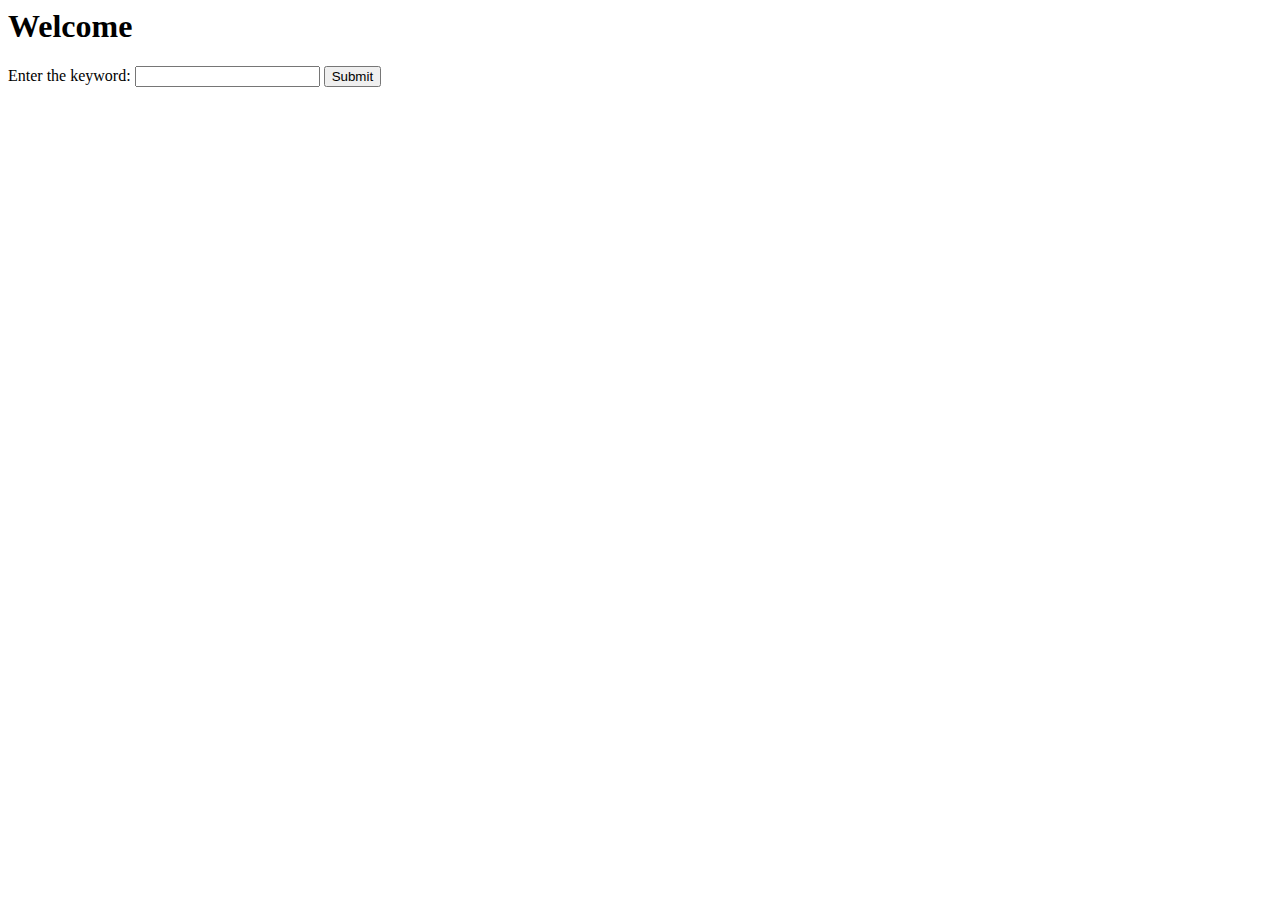
<file: index1.html>
<html>
<head>
<title>Welcome to twitter stream!</title>
</head>
<body>
<h1>Welcome</h1>
<form method="post" action="/">
Enter the keyword: <input type="text" name="keyword"/>
<input type="submit">
</form>
</body>
</html>
</file>
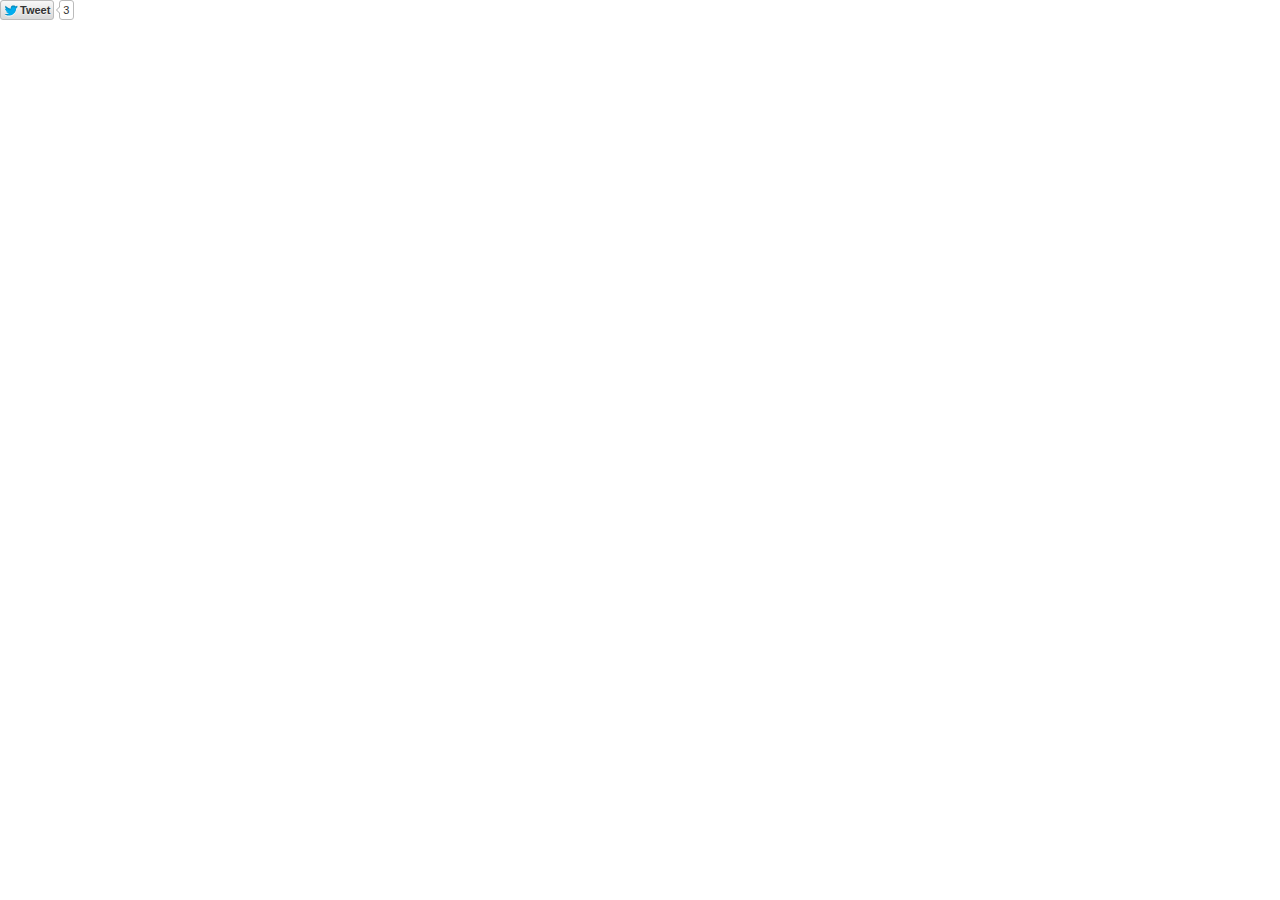
<file: Nightingale - Play your Twitter Music_files/tweet_button.1410989646.htm>
<!DOCTYPE html>
<!-- saved from url=(0325)http://platform.twitter.com/widgets/tweet_button.1410989646.html#_=1411249613123&count=horizontal&id=twitter-widget-0&lang=en&original_referer=http%3A%2F%2Fwww.hinightingale.me%2F&size=m&text=Nightingale%20generates%20music%20playlists%20from%20your%20Twitter%20friends.&url=http%3A%2F%2Fwww.hinightingale.me%2F&via=karangoel -->
<html data-scribe="page:button" lang="en" class=" regular"><head><meta http-equiv="Content-Type" content="text/html; charset=UTF-8"><meta charset="utf-8"><link rel="dns-prefetch" href="http://twitter.com/"><title>Tweet Button</title><!--<base target="_blank">--><base href="." target="_blank"><style type="text/css">html{margin:0;padding:0;font:normal normal normal 11px/18px 'Helvetica Neue',Arial,sans-serif;color:#333;-webkit-user-select:none;-ms-user-select:none;-moz-user-select:none;user-select:none;}body{margin:0;padding:0;background:transparent;visibility:hidden;}a{outline:none;text-decoration:none;}body.ready{visibility:visible;}body.rtl{direction:rtl;}#widget{white-space:nowrap;overflow:hidden;text-align:left;}.rtl #widget{text-align:right;}.btn-o,.count-o,.btn,.btn .label,#count{display:inline-block;vertical-align:top;zoom:1;*display:inline;}.right #widget{text-align:right;}.left #widget{text-align:left;}.btn-o{max-width:100%;}.btn{position:relative;background-color:#eee;background-image:-webkit-linear-gradient(#fff,#dedede);background-image:linear-gradient(#fff,#dedede);border:#ccc solid 1px;border-radius:3px;color:#333;font-weight:bold;text-shadow:0 1px 0 rgba(255,255,255,.5);cursor:pointer;height:18px;max-width:98%;overflow:hidden;}.btn:focus,.btn:hover,.btn:active{border-color:#bbb;background-color:#d9d9d9;background-image:-webkit-linear-gradient(#f8f8f8,#d9d9d9);background-image:linear-gradient(#f8f8f8,#d9d9d9);box-shadow:none;}.btn:active{background-color:#efefef;box-shadow:inset 0 3px 5px rgba(0,0,0,0.1);}.xl .btn:active{box-shadow:inset 0 3px 7px rgba(0,0,0,0.1);}.btn i{position:absolute;top:50%;left:2px;margin-top:-5px;width:16px;height:13px;background:transparent url(/widgets/images/btn.27237bab4db188ca749164efd38861b0.png) 0 0 no-repeat;background-image:url([data-uri]);*background-image:url(/widgets/images/btn.27237bab4db188ca749164efd38861b0.png);}.btn .label{padding:0 3px 0 19px;white-space:nowrap;}.btn .label b{font-weight:bold;white-space:nowrap;}.rtl .btn .label{padding:0 19px 0 3px;}.rtl .btn i{left:auto;right:2px;}.rtl .btn .label b{display:inline-block;direction:ltr;}.xl{font-size:13px;line-height:26px;}.xl .btn{border-radius:4px;height:26px;}.xl .btn i{background-position:-24px 0;width:21px;height:16px;left:4px;margin-top:-6px;}.xl .btn .label{padding:0 7px 0 29px;}.xl .rtl .btn .label{padding:0 29px 0 7px;}.xl .rtl .btn i{left:auto;right:6px;}@media(-webkit-min-device-pixel-ratio:1.5),(min-resolution:144dpi){.btn i{background-image:url([data-uri]);background-size:45px 40px;margin-top:-6px;}.xl .btn i{margin-top:-7px;left:4px;}.xl .rtl .btn i{left:auto;right:3px;}.xl .btn .label{top:-1.5px;}}.aria{position:absolute;left:-999em;}.rtl .aria{left:auto;right:-999em;}.following .btn{color:#888;background:#eee;border:#ccc solid 1px;}.following .btn:active,.following .btn:hover{border:#bbb solid 1px;}.following .btn i{background-position:0 -20px;}.xl .following .btn i{background-position:-25px -25px;}.btn:focus,.following .btn:focus{border-color:#0089CB;}.count-o{position:relative;background:#fff;border:#bbb solid 1px;border-radius:3px;visibility:hidden;min-height:18px;min-width:15px;}#count{white-space:nowrap;text-align:center;color:#333;}#count:hover,#count:focus{color:#333;text-decoration:underline;}.ncount .count-o{display:none;}.count-ready .count-o{visibility:visible;}.count-o i,.count-o u{position:absolute;zoom:1;line-height:0;width:0;height:0;left:0;top:50%;margin:-4px 0 0 -4px;border:4px transparent solid;border-right-color:#aaa;border-left:0;}.count-o u{margin-left:-3px;border-right-color:#fff;}.rtl .count-o i,.rtl .count-o u{left:auto;right:0;margin:-4px -4px 0 0;border:4px transparent solid;border-left-color:#aaa;border-right:0;}.rtl .count-o u{margin-right:-3px;border-left-color:#fff;}.following .count-o i{border-right-color:#bbb;}.following.rtl .count-o i{border-left-color:#bbb;}.following .count-o{background:#f9f9f9;border-color:#ccc;}.following #count{color:#666;}.hcount .count-o{margin:0 0 0 5px;}.hcount.rtl .count-o{margin:0 5px 0 0;}.hcount #count{padding:0 3px;}.xl .count-o{border-radius:4px;margin:0 0 0 6px;}.xl .rtl .count-o{margin:0 6px 0 0;}.xl .count-o i,.xl .count-o u{margin:-5px 0 0 -5px;border-width:5px 5px 5px 0;}.xl .count-o u{margin-left:-4px;}.xl .rtl .count-o i,.xl .rtl .count-o u{margin:-5px -5px 0 0;border-width:5px 0 5px 5px;}.xl .rtl .count-o u{margin-right:-4px;}.xl #count{padding:0 5px;*line-height:26px;}.vcount #widget{width:100%;padding-bottom:5px;}.vcount .btn-o{position:absolute;margin-top:42px;left:0;right:0;width:100%;}.vcount .btn{display:block;margin:0 auto;}.vcount .count-o{display:block;padding:0 5px;}.vcount .count-o i,.rtl.vcount .count-o i,.vcount .count-o u,.rtl.vcount .count-o u{line-height:0;top:auto;left:50%;bottom:0;right:auto;margin:0 0 -4px -4px;border:4px transparent solid;_border-color:pink;border-top-color:#aaa;border-bottom:0;}.rtl.vcount .count-o u,.vcount .count-o u{margin-bottom:-3px;border-top-color:#fff;}.vcount #count{font-size:16px;width:100%;height:34px;line-height:34px;}@media(min-width:0){.btn,.hcount .count-o{-moz-box-sizing:border-box;-webkit-box-sizing:border-box;box-sizing:border-box;height:20px;max-width:100%;}.xl .btn,.xl .hcount .count-o{height:28px;}}</style><!--[if IE 9]><style type="text/css">.btn{-ms-filter:"progid:DXImageTransform.Microsoft.gradient(startColorstr='#ffffff',endColorstr='#dedede')";}.btn:hover,.btn:focus,.btn:active{-ms-filter:"progid:DXImageTransform.Microsoft.gradient(startColorstr='#f8f8f8',endColorstr='#d9d9d9')";}.btn,.xl .btn{border-radius:0;}</style><![endif]--><style type="text/css"></style></head><body data-scribe="section:share" class=" hcount ltr ready count-ready"><div id="widget"><div class="btn-o" data-scribe="component:button"><a href="https://twitter.com/intent/tweet?original_referer=http%3A%2F%2Fwww.hinightingale.me%2F&text=Nightingale%20generates%20music%20playlists%20from%20your%20Twitter%20friends.&tw_p=tweetbutton&url=http%3A%2F%2Fwww.hinightingale.me%2F&via=karangoel" class="btn" id="b"><i></i><span class="label" id="l">Tweet</span></a></div><div class="count-o enabled" id="c" data-scribe="component:count"><i></i><u></u><a href="http://twitter.com/search?q=http%3A%2F%2Fwww.hinightingale.me%2F" id="count" title="This page has been shared 3 times. View these Tweets." aria-describedby="count-desc">3</a></div></div><script type="text/javascript" charset="utf-8">document.domain = 'twitter.com';</script><script type="text/javascript">window.twttr=window.twttr||{};var i18n={ar:{"%{followers_count} followers":"عدد المتابعين %{followers_count}","%{name} on Twitter":"%{name} في تويتر",",":"،","100K+":"+100 ألف","10M+":"+10 مليون","10k unit":"10 آلاف وحدة",Follow:"تابِع","Follow %{name} on Twitter":"تابِع %{name} على تويتر","Follow %{screen_name}":"تابِع %{screen_name}",K:"ألف",M:"م","This page has been shared %{tweets} times. View these Tweets.":"تمت مشاركة هذه الصفحة %{tweets} مرة. شاهد هذه التغريدات.",Tweet:"غرِّد","Tweet %{hashtag}":"غرِّد %{hashtag}","Tweet to %{name}":"غرِّد لـ %{name}","You are following %{name} on Twitter":"أنت تتابِع %{name} في تويتر",ltr:"rtl"},bn:{"Follow %{screen_name}":"%{screen_name}-কে অনুসরণ করুন"},cs:{"Follow %{screen_name}":"Sledovat uživatele %{screen_name}"},da:{"%{followers_count} followers":"%{followers_count} følgere","%{name} on Twitter":"%{name} på Twitter",",":".",".":",","10k unit":"10k enhed",Follow:"Følg","Follow %{name} on Twitter":"Følg %{name} på Twitter","Follow %{screen_name}":"Følg %{screen_name}","This page has been shared %{tweets} times. View these Tweets.":"Denne side er blevet delt %{tweets} gange. Vis disse tweets.","Tweet to %{name}":"Tweet til %{name}","You are following %{name} on Twitter":"Du følger %{name} på Twitter"},de:{"%{followers_count} followers":"%{followers_count} Follower","%{name} on Twitter":"%{name} auf Twitter","100K+":"100Tsd+","10k unit":"10tsd-Einheit",Follow:"Folgen","Follow %{name} on Twitter":"Folge %{name} auf Twitter.","Follow %{screen_name}":"%{screen_name} folgen",K:"Tsd","This page has been shared %{tweets} times. View these Tweets.":"Diese Seite wurde bisher %{tweets} mal geteilt. Diese Tweets anzeigen.",Tweet:"Twittern","Tweet to %{name}":"Tweet an %{name}","You are following %{name} on Twitter":"Du folgst %{name} auf Twitter."},es:{"%{followers_count} followers":"%{followers_count} seguidores","%{name} on Twitter":"%{name} en Twitter","10k unit":"unidad de 10 mil",Follow:"Seguir","Follow %{name} on Twitter":"Sigue a %{name} en Twitter","Follow %{screen_name}":"Seguir a %{screen_name}","This page has been shared %{tweets} times. View these Tweets.":"Esta página ha sido compartida %{tweets} veces. Ver estos Tweets.",Tweet:"Twittear","Tweet %{hashtag}":"Twittear %{hashtag}","Tweet to %{name}":"Twittear a %{name}","You are following %{name} on Twitter":"Estás siguiendo a %{name} en Twitter"},fa:{"%{followers_count} followers":"%{followers_count} دنبال‌کننده","%{name} on Twitter":"%{name} در توییتر",",":"،","100K+":">۱۰۰هزار","10M+":"۱۰میلیون+","10k unit":"۱۰هزار واحد",Follow:"دنبال کردن","Follow %{name} on Twitter":"%{name} را در توییتر دنبال کنید","Follow %{screen_name}":"دنبال کردن %{screen_name}",K:"هزار",M:"میلیون","This page has been shared %{tweets} times. View these Tweets.":"این صفحه %{tweets} بار به اشتراک گذاشته شده‌است. این توییت‌ها را ببینید.",Tweet:"توییت","Tweet %{hashtag}":"توییت کردن %{hashtag}","Tweet to %{name}":"به %{name} توییت کنید","You are following %{name} on Twitter":"شما %{name} را در توییتر دنبال می‌کنید",ltr:"rtl"},fi:{"%{followers_count} followers":"%{followers_count} seuraajaa","%{name} on Twitter":"%{name} Twitterissä","100K+":"100 000+","10M+":"10+ milj.","10k unit":"10 000 yksikköä",Follow:"Seuraa","Follow %{name} on Twitter":"Seuraa käyttäjää %{name} Twitterissä","Follow %{screen_name}":"Seuraa käyttäjää %{screen_name}",K:"tuhatta",M:"milj.","This page has been shared %{tweets} times. View these Tweets.":"Tämä sivu on jaettu %{tweets} kertaa. Näytä nämä twiitit.",Tweet:"Twiittaa","Tweet %{hashtag}":"Twiittaa %{hashtag}","Tweet to %{name}":"Twiittaa käyttäjälle %{name}","You are following %{name} on Twitter":"Seuraat käyttäjää %{name} Twitterissä"},fil:{"%{followers_count} followers":"%{followers_count} mga tagasunod","%{name} on Twitter":"%{name} sa Twitter","10k unit":"10k yunit",Follow:"Sundan","Follow %{name} on Twitter":"Sundan si %{name} sa Twitter","Follow %{screen_name}":"Sundan si %{screen_name}","This page has been shared %{tweets} times. View these Tweets.":"Ang pahinang ito ay ibinahagi nang %{tweets} beses. Tingnan ang mga Tweet na ito.",Tweet:"I-tweet","Tweet %{hashtag}":"I-tweet ang %{hashtag}","Tweet to %{name}":"Mag-Tweet kay %{name}","You are following %{name} on Twitter":"Sinusundan mo si %{name} sa Twitter"},fr:{"%{followers_count} followers":"%{followers_count} abonnés","%{name} on Twitter":"%{name} sur Twitter",",":" ",".":",","10k unit":"unité de 10k",Follow:"Suivre","Follow %{name} on Twitter":"Suivre %{name} sur Twitter","Follow %{screen_name}":"Suivre %{screen_name}","This page has been shared %{tweets} times. View these Tweets.":"Cette page a été partagée %{tweets} fois. Voir ces Tweets.",Tweet:"Tweeter","Tweet %{hashtag}":"Tweeter %{hashtag}","Tweet to %{name}":"Tweeter à %{name}","You are following %{name} on Twitter":"Vous suivez %{name} sur Twitter"},he:{"%{followers_count} followers":"%{followers_count} עוקבים","%{name} on Twitter":"%{name} בטוויטר","100K+":"מאות אלפים","10M+":"עשרות מיליונים","10k unit":"עשרות אלפים",Follow:"מעקב","Follow %{name} on Twitter":"עקבו אחרי %{name} בטוויטר","Follow %{screen_name}":"לעקוב אחר %{screen_name}",K:"אלף",M:"מיליון","This page has been shared %{tweets} times. View these Tweets.":"העמוד הזה שותף %{tweets} פעמים. צפייה בציוצים האלה.",Tweet:"ציוץ","Tweet %{hashtag}":"צייצו %{hashtag}","Tweet to %{name}":"ציוץ אל %{name}","You are following %{name} on Twitter":"%{name} ברשימת המעקב שלך בטוויטר",ltr:"rtl"},hi:{"%{followers_count} followers":"%{followers_count} फ़ॉलोअर्स","%{name} on Twitter":"ट्विटर पर %{name} ","100K+":"1 लाख से अधिक","10M+":"1 करोड़ से अधिक","10k unit":"10 हजार इकाईयां",Follow:"फ़ॉलो","Follow %{name} on Twitter":"%{name} को ट्विटर पर फ़ॉलो करें","Follow %{screen_name}":"%{screen_name} को फ़ॉलो करें",K:"हजार",M:"मिलियन","This page has been shared %{tweets} times. View these Tweets.":"यह पेज %{tweets} बार साझा किया गया है. यह ट्वीट देखें.",Tweet:"ट्वीट","Tweet %{hashtag}":"ट्वीट %{hashtag}","Tweet to %{name}":"%{name} के प्रति ट्वीट करें","You are following %{name} on Twitter":"आप ट्विटर पर %{name} को फ़ॉलो कर रहे हैं",ltr:"Itr"},hu:{"%{followers_count} followers":"%{followers_count} követő","%{name} on Twitter":"%{name} a Twitteren","100K+":"100E+","10k unit":"10E+",Follow:"Követés","Follow %{name} on Twitter":"Kövesd őt a Twitteren: %{name}!","Follow %{screen_name}":"%{screen_name} követése",K:"E","This page has been shared %{tweets} times. View these Tweets.":"Ezt az oldalt %{tweets} alkalommal osztották meg. Nézd meg ezeket a tweeteket! ","Tweet %{hashtag}":"%{hashtag} tweetelése","Tweet to %{name}":"Tweet küldése neki: %{name}","You are following %{name} on Twitter":"Követed őt a Twitteren: %{name}"},id:{"%{followers_count} followers":"%{followers_count} pengikut","%{name} on Twitter":"%{name} di Twitter",",":".",".":",","100K+":"100 ribu+","10M+":"10 juta+","10k unit":"10 ribu unit",Follow:"Ikuti","Follow %{name} on Twitter":"Ikuti %{name} di Twitter","Follow %{screen_name}":"Ikuti %{screen_name}",K:"&nbsp;ribu",M:"&nbsp;juta","This page has been shared %{tweets} times. View these Tweets.":"Halaman ini telah disebarkan %{tweets} kali. Lihat Tweet ini.","Tweet to %{name}":"Tweet ke %{name}","You are following %{name} on Twitter":"Anda mengikuti %{name} di Twitter"},it:{"%{followers_count} followers":"%{followers_count} follower","%{name} on Twitter":"%{name} su Twitter",",":".",".":",","10k unit":"10k unità",Follow:"Segui","Follow %{name} on Twitter":"Segui %{name} su Twitter","Follow %{screen_name}":"Segui %{screen_name}","This page has been shared %{tweets} times. View these Tweets.":"Questa pagina è stata condivisa %{tweets} volte. Visualizza questi Tweet.","Tweet %{hashtag}":"Twitta %{hashtag}","Tweet to %{name}":"Twitta a %{name}","You are following %{name} on Twitter":"Stai seguendo %{name} su Twitter"},ja:{"%{followers_count} followers":"%{followers_count}人のフォロワー","%{name} on Twitter":"%{name}さんはTwitterを使っています","100K+":"100K以上","10M+":"1000万以上","10k unit":"万",Follow:"フォローする","Follow %{name} on Twitter":"Twitterで%{name}さんをフォローしましょう","Follow %{screen_name}":"%{screen_name}さんをフォロー","This page has been shared %{tweets} times. View these Tweets.":"このページは%{tweets}回共有されました。これらのツイートを見る。 ",Tweet:"ツイート","Tweet %{hashtag}":"%{hashtag} をツイートする","Tweet to %{name}":"%{name}さんへツイートする","You are following %{name} on Twitter":"Twitterで%{name}さんをフォローしています",ltr:"左横書き"},ko:{"%{followers_count} followers":"%{followers_count}명의 팔로워","%{name} on Twitter":"트위터에서 %{name} 님","100K+":"100만 이상","10M+":"1000만 이상","10k unit":"만 단위",Follow:"팔로우","Follow %{name} on Twitter":"트위터에서 %{name} 님 팔로우하기","Follow %{screen_name}":"%{screen_name} 님 팔로우하기",K:"천",M:"백만","This page has been shared %{tweets} times. View these Tweets.":"이 페이지는 %{tweets}번 공유되었습니다. 해당 트윗들 보기.",Tweet:"트윗","Tweet %{hashtag}":"%{hashtag} 관련 트윗하기","Tweet to %{name}":"%{name} 님에게 트윗하기","You are following %{name} on Twitter":"트위터에서 %{name}님을 팔로우 중입니다.",ltr:"Itr"},msa:{"%{followers_count} followers":"%{followers_count} pengikut","%{name} on Twitter":"%{name} di Twitter","100K+":"100 ribu+","10M+":"10 juta+","10k unit":"10 ribu unit",Follow:"Ikut","Follow %{name} on Twitter":"Ikuti %{name} di Twitter","Follow %{screen_name}":"Ikut %{screen_name}",K:"ribu",M:"juta","This page has been shared %{tweets} times. View these Tweets.":"Halaman ini telah dikongsi sebanyak %{tweets} kali. Lihat Tweet-tweet ini.","Tweet to %{name}":"Tweet kepada %{name}","You are following %{name} on Twitter":"Anda mengikuti %{name} di Twitter"},nl:{"%{followers_count} followers":"%{followers_count} volgers","%{name} on Twitter":"%{name} op Twitter",",":".",".":",","100K+":"100k+","10M+":"10 mln.+","10k unit":"10k-eenheid",Follow:"Volgen","Follow %{name} on Twitter":"%{name} volgen op Twitter","Follow %{screen_name}":"%{screen_name} volgen",K:"k",M:" mln.","This page has been shared %{tweets} times. View these Tweets.":"Deze pagina is %{tweets} keer gedeeld. Deze tweets weergeven.",Tweet:"Tweeten","Tweet %{hashtag}":"%{hashtag} tweeten","Tweet to %{name}":"Tweeten naar %{name}","You are following %{name} on Twitter":"Je volgt %{name} op Twitter",ltr:"Itr"},no:{"%{followers_count} followers":"%{followers_count} følgere","%{name} on Twitter":"%{name} på Twitter","100K+":"100 K+","10M+":"10 M+","10k unit":"10-K-enhet",Follow:"Følg","Follow %{name} on Twitter":"Følg %{name} på Twitter","Follow %{screen_name}":"Følg %{screen_name}","This page has been shared %{tweets} times. View these Tweets.":"Denne siden er delt %{tweets} ganger. Vis tweetene.","Tweet to %{name}":"Send en tweet til %{name}","You are following %{name} on Twitter":"Du følger %{name} på Twitter"},pl:{"%{followers_count} followers":"%{followers_count} obserwujących","%{name} on Twitter":"%{name} na Twitterze","100K+":"100 tys.+","10M+":"10 mln+","10k unit":"10 tys.",Follow:"Obserwuj","Follow %{name} on Twitter":"Obserwuj %{name} na Twitterze","Follow %{screen_name}":"Obserwuj %{screen_name}",K:"tys.",M:"mln","This page has been shared %{tweets} times. View these Tweets.":"Ta strona została udostępniona %{tweets} razy. Zobacz te tweety.",Tweet:"Tweetnij","Tweet %{hashtag}":"Tweetnij %{hashtag}","Tweet to %{name}":"Tweetnij do %{name}","You are following %{name} on Twitter":"Obserwujesz %{name} na Twitterze"},pt:{"%{followers_count} followers":"%{followers_count} seguidores","%{name} on Twitter":"%{name} no Twitter",",":".","100K+":"+100 mil","10M+":"+10 milhões","10k unit":"10 mil unidades",Follow:"Seguir","Follow %{name} on Twitter":"Siga %{name} no Twitter","Follow %{screen_name}":"Seguir %{screen_name}",K:"Mil","This page has been shared %{tweets} times. View these Tweets.":"Esta página foi compartilhada %{tweets} vezes. Veja todos os Tweets.",Tweet:"Tweetar","Tweet %{hashtag}":"Tweetar %{hashtag}","Tweet to %{name}":"Tweetar para %{name}","You are following %{name} on Twitter":"Você está seguindo %{name} no Twitter"},ro:{"Follow %{screen_name}":"Urmăreşte pe %{screen_name}"},ru:{"%{followers_count} followers":"Читатели: %{followers_count} ","%{name} on Twitter":"%{name} в Твиттере",",":" ",".":",","100K+":"100 тыс.+","10M+":"10 млн.+","10k unit":"блок 10k",Follow:"Читать","Follow %{name} on Twitter":"Читать %{name} в Твиттере ","Follow %{screen_name}":"Читать %{screen_name}",K:"тыс.",M:"млн.","This page has been shared %{tweets} times. View these Tweets.":"Этой страницей поделились %{tweets} раз(а). Показать твиты.",Tweet:"Твитнуть","Tweet %{hashtag}":"Твитнуть %{hashtag}","Tweet to %{name}":"Твитнуть %{name}","You are following %{name} on Twitter":"Вы читаете %{name} в Твиттере"},sv:{"%{followers_count} followers":"%{followers_count} följare","%{name} on Twitter":"%{name} på Twitter","10k unit":"10k",Follow:"Följ","Follow %{name} on Twitter":"Följ %{name} på Twitter","Follow %{screen_name}":"Följ %{screen_name}","This page has been shared %{tweets} times. View these Tweets.":"Den här sidan har delats %{tweets} gånger. Visa dessa tweets.",Tweet:"Tweeta","Tweet %{hashtag}":"Tweeta %{hashtag}","Tweet to %{name}":"Tweeta till %{name}","You are following %{name} on Twitter":"Du följer %{name} på Twitter"},th:{"%{followers_count} followers":"%{followers_count} ผู้ติดตาม","%{name} on Twitter":"%{name} บนทวิตเตอร์","100K+":"100พัน+","10M+":"10ล้าน+","10k unit":"หน่วย 10พัน",Follow:"ติดตาม","Follow %{name} on Twitter":"ติดตาม %{name} บนทวิตเตอร์","Follow %{screen_name}":"ติดตาม %{screen_name}",M:"ล้าน","This page has been shared %{tweets} times. View these Tweets.":"หน้านี้ได้ถูกแบ่งปันแล้ว %{tweets} ครั้ง ดูทวีตเหล่านี้",Tweet:"ทวีต","Tweet %{hashtag}":"ทวีต %{hashtag}","Tweet to %{name}":"ทวีตถึง %{name}","You are following %{name} on Twitter":"คุณกําลังติดตาม %{name} บนทวิตเตอร์"},tr:{"%{followers_count} followers":"%{followers_count} takipçi","%{name} on Twitter":"Twitter'da %{name}","100K+":"+100 bin","10M+":"+10 milyon","10k unit":"10 bin birim",Follow:"Takip et","Follow %{name} on Twitter":"%{name} adlı kişiyi Twitter'da takip et","Follow %{screen_name}":"Takip et: %{screen_name}",K:"bin",M:"milyon","This page has been shared %{tweets} times. View these Tweets.":"Bu sayfa %{tweets} defa paylaşıldı. Tweetleri görüntüle.",Tweet:"Tweetle","Tweet %{hashtag}":"Tweetle: %{hashtag}","Tweet to %{name}":"Tweetle: %{name}","You are following %{name} on Twitter":"Twitter'da %{name} adlı kişiyi takip ediyorsun"},uk:{"Follow %{screen_name}":"Читати %{screen_name}",ltr:"зліва направо"},ur:{"%{followers_count} followers":"%{followers_count} فالورز","%{name} on Twitter":"%{name} ٹوئٹر پر",",":"،",".":"۔","100K+":"ایک لاکھ سے زیادہ","10M+":"دس ملین سے زیادہ","10k unit":"دس ہزار یونٹ",Follow:"فالو کریں","Follow %{name} on Twitter":"%{name} کو ٹوئٹر پر فالو کریں","Follow %{screen_name}":"%{screen_name} کو فالو کریں",K:"ہزار",M:"ملین","This page has been shared %{tweets} times. View these Tweets.":"اس صفحے کو %{tweets} مرتبہ شیئر کیا گیا ہے. ان ٹویٹس کو دیکھیں.",Tweet:"ٹویٹ کریں","Tweet %{hashtag}":"%{hashtag} ٹویٹ کریں","Tweet to %{name}":"%{name} کو ٹویٹ کریں","You are following %{name} on Twitter":"آپ %{name} کو ٹوئٹر پر فالو کر رہے ہیں",ltr:"rtl"},vi:{"Follow %{screen_name}":"Theo dõi %{screen_name}"},"zh-cn":{"%{followers_count} followers":"%{followers_count} 关注者","%{name} on Twitter":"%{name} 的 Twitter","100K+":"10万+","10M+":"1000万+","10k unit":"1万单元",Follow:"关注","Follow %{name} on Twitter":"在 Twitter 上关注 %{name}","Follow %{screen_name}":"关注 %{screen_name}",K:"千",M:"百万","This page has been shared %{tweets} times. View these Tweets.":"该页面已经被分享 %{tweets} 次。查看这些推文。",Tweet:"发推","Tweet %{hashtag}":"以 %{hashtag} 发推","Tweet to %{name}":"发推给 %{name}","You are following %{name} on Twitter":"你正在 Twitter 上关注 %{name}"},"zh-tw":{"%{followers_count} followers":"%{followers_count} 位跟隨者","%{name} on Twitter":"Twitter上的 %{name}",".":"。","100K+":"超過十萬","10M+":"超過千萬","10k unit":"1萬 單位",Follow:"跟隨","Follow %{name} on Twitter":"在Twitter上跟隨 %{name}","Follow %{screen_name}":"跟隨 %{screen_name}",K:"千",M:"百萬","This page has been shared %{tweets} times. View these Tweets.":"此頁面已被分享%{tweets} 次,瀏覽這些推文。",Tweet:"推文","Tweet %{hashtag}":"推文%{hashtag}","Tweet to %{name}":"推文給%{name}","You are following %{name} on Twitter":"你正在Twitter上跟隨%{name}"}};window._=function(s,reps){s=twttr.lang&&i18n[twttr.lang]&&i18n[twttr.lang][s]||s;if(!reps)return s;return s.replace(/\%\{([a-z0-9_]+)\}/gi,function(m,k){return reps[k]||m})};</script><script type="text/javascript">(function(context,document){var useInteractive=context.attachEvent&&!context.opera,scripts=document.getElementsByTagName("script"),uuid=0,scriptTag,scriptTemplate=document.createElement("script"),scriptsInProgress={},modulesInProgress={},loadedModule,currentScript,activeScripts={},oldUsing=context.using,oldProvide=context.provide,oldDefine=context.define,oldLoadrunner=context.loadrunner;for(var i=0,s;s=scripts[i];i++){if(s.src.match(/loadrunner\.js(\?|#|$)/)){scriptTag=s;break}}function aug(target){for(var i=1,o;o=arguments[i];i++){for(var key in o){target[key]=o[key]}}return target}function makeArray(o){return Array.prototype.slice.call(o)}var isArray=Array.isArray||function(obj){return obj.constructor==Array};function indexOf(arr,thing){for(var i=0,item;item=arr[i];i++){if(thing==item){return i}}return-1}function path(){var parts=makeArray(arguments),normalized=[];for(var i=0,len=parts.length;i<len;i++){if(parts[i].length>0){normalized.push(parts[i].replace(/\/$/,""))}}return normalized.join("/")}function pushObjPath(obj,path,newobj){var names=path.split("/"),cursor=obj;while(names.length>1){var name=names.shift();cursor=cursor[name]=cursor[name]||{}}cursor[names[0]]=newobj}function Dependency(){}Dependency.prototype.then=function(cb){var dep=this;if(!this.started){this.started=true;this.start()}if(this.completed){cb.apply(context,this.results)}else{this.callbacks=this.callbacks||[];this.callbacks.push(cb)}return this};Dependency.prototype.start=function(){};Dependency.prototype.complete=function(){if(!this.completed){this.results=makeArray(arguments);this.completed=true;if(this.callbacks){for(var i=0,cb;cb=this.callbacks[i];i++){cb.apply(context,this.results)}}}};function Script(path,force){this.id=this.path=path;this.force=!!force}Script.loaded=[];Script.prototype=new Dependency;Script.prototype.start=function(){var me=this,dep,bundle,module;if(module=modulesInProgress[this.id]){module.then(function(){me.complete()});return this}if(dep=scriptsInProgress[this.id]){dep.then(function(){me.loaded()})}else if(!this.force&&indexOf(Script.loaded,this.id)>-1){this.loaded()}else if(bundle=whichBundle(this.id)){using(bundle,function(){me.loaded()})}else{this.load()}return this};Script.prototype.load=function(){var me=this;scriptsInProgress[this.id]=me;var script=scriptTemplate.cloneNode(false);this.scriptId=script.id="LR"+ ++uuid;script.type="text/javascript";script.async=true;script.onerror=function(){throw new Error(me.path+" not loaded")};script.onreadystatechange=script.onload=function(e){e=context.event||e;if(e.type=="load"||indexOf(["loaded","complete"],this.readyState)>-1){this.onreadystatechange=null;me.loaded()}};script.src=this.path;currentScript=this;scripts[0].parentNode.insertBefore(script,scripts[0]);currentScript=null;activeScripts[script.id]=this};Script.prototype.loaded=function(){this.complete()};Script.prototype.complete=function(){if(indexOf(Script.loaded,this.id)==-1){Script.loaded.push(this.id)}delete scriptsInProgress[this.id];Dependency.prototype.complete.apply(this,arguments)};function Module(id,body){this.id=id;this.body=body;if(typeof body=="undefined"){this.path=this.resolvePath(id)}}Module.exports={};Module.prototype=new Script;Module.prototype.resolvePath=function(id){return path(using.path,id+".js")};Module.prototype.start=function(){var exports,module,me=this,oldCurrent;if(this.body){this.execute()}else if(exports=Module.exports[this.id]){this.exp(exports)}else if(module=modulesInProgress[this.id]){module.then(function(exports){me.exp(exports)})}else if(bundle=whichBundle(this.id)){using(bundle,function(){me.start()})}else{modulesInProgress[this.id]=this;this.load()}};Module.prototype.loaded=function(){var module,exports,me=this;if(!useInteractive){module=loadedModule;loadedModule=null;module.id=module.id||this.id;module.then(function(exports){me.exp(exports)})}else{if(exports=Module.exports[this.id]){this.exp(exports)}else if(module=modulesInProgress[this.id]){module.then(function(exports){me.exp(exports)})}}};Module.prototype.complete=function(){delete modulesInProgress[this.id];Script.prototype.complete.apply(this,arguments)};Module.prototype.execute=function(){var me=this;if(typeof this.body=="object"){this.exp(this.body)}else if(typeof this.body=="function"){this.body.apply(window,[function(exports){me.exp(exports)}])}};Module.prototype.exp=function(exports){this.complete(this.exports=Module.exports[this.id]=exports||{})};function Collection(deps,collectResults){this.deps=deps;this.collectResults=collectResults;if(this.deps.length==0){this.complete()}}Collection.prototype=new Dependency;Collection.prototype.start=function(){var me=this;function depComplete(){var results=[];if(me.collectResults){results[0]={}}for(var i=0,d;d=me.deps[i];i++){if(!d.completed)return;if(d.results.length>0){if(me.collectResults){if(d instanceof Sequence){aug(results[0],d.results[0])}else{pushObjPath(results[0],d.id,d.results[0])}}else{results=results.concat(d.results)}}}me.complete.apply(me,results)}for(var i=0,d;d=this.deps[i];i++){d.then(depComplete)}return this};function Sequence(deps,collectResults){this.deps=deps;this.collectResults=collectResults}Sequence.prototype=new Dependency;Sequence.prototype.start=function(){var me=this,nextDep=0,allResults=[];if(me.collectResults){allResults[0]={}}(function next(){var dep=me.deps[nextDep++];if(dep){dep.then(function(results){if(dep.results.length>0){if(me.collectResults){if(dep instanceof Sequence){aug(allResults[0],dep.results[0])}else{pushObjPath(allResults[0],dep.id,dep.results[0])}}else{allResults.push(dep.results[0])}}next()})}else{me.complete.apply(me,allResults)}})();return this};function interactiveScript(){for(var i in scripts){if(scripts[i].readyState=="interactive"){return activeScripts[scripts[i].id]}}}function defineModule(name,body){var module;if(!name&&useInteractive){module=currentScript||interactiveScript()}if(module){delete activeScripts[module.scriptId];module.body=body;module.execute()}else{loadedModule=module=new Module(name,body);modulesInProgress[module.id]=module}return module}function provide(){var args=makeArray(arguments),name,body;if(typeof args[0]=="string"){name=args.shift()}body=args.shift();return defineModule(name,body)}function amdResolve(id,mod){var from=mod.id||"";var parts=from.split("/");parts.pop();var dir=parts.join("/");return id.replace(/^\./,dir)}function amdMap(args,mod){var mapped=[];function require(id){return Module.exports[amdResolve(id,mod)]}for(var i=0,len=args.length;i<len;i++){if(args[i]=="require"){mapped.push(require);continue}if(args[i]=="exports"){mod.exports=mod.exports||{};mapped.push(mod.exports);continue}mapped.push(require(args[i]))}return mapped}function amdDefine(){var args=makeArray(arguments),dependencies=[],id,factory;if(typeof args[0]=="string"){id=args.shift()}if(isArray(args[0])){dependencies=args.shift()}factory=args.shift();return defineModule(id,function(exports){var me=this,mods=[];function executeAMD(){var args=amdMap(makeArray(dependencies),me),exported;if(typeof factory=="function"){exported=factory.apply(me,args)}else{exported=factory}if(typeof exported=="undefined"){exported=me.exports}exports(exported)}for(var i=0,len=dependencies.length;i<len;i++){var d=dependencies[i];if(indexOf(["require","exports"],d)==-1){mods.push(amdResolve(d,me))}}if(mods.length>0){using.apply(this,mods.concat(executeAMD))}else{executeAMD()}})}amdDefine.amd={};function using(){var deps=makeArray(arguments),callback,collectResults;if(typeof deps[deps.length-1]=="function"){callback=deps.pop()}if(typeof deps[deps.length-1]=="boolean"){collectResults=deps.pop()}var combi=new Collection(mapDependencies(deps,collectResults),collectResults);if(callback){combi.then(callback)}return combi}function mapDependencies(deps,collectResults){var mapped=[];for(var i=0,dep;dep=deps[i];i++){if(typeof dep=="string"){dep=createDependency(dep)}if(isArray(dep)){dep=new Sequence(mapDependencies(dep,collectResults),collectResults)}mapped.push(dep)}return mapped}function createDependency(id){var m,dep;for(var i=0,matcher;matcher=using.matchers[i];i++){var regex=matcher[0],factory=matcher[1];if(m=id.match(regex)){return factory(id)}}throw new Error(id+" was not recognised by loader")}var loadrunner=function(f){return f(using,provide,loadrunner,define)};function noConflict(){context.using=oldUsing;context.provide=oldProvide;context.define=oldDefine;context.loadrunner=oldLoadrunner;return loadrunner}loadrunner.Script=Script;loadrunner.Module=Module;loadrunner.Collection=Collection;loadrunner.Sequence=Sequence;loadrunner.Dependency=Dependency;loadrunner.noConflict=noConflict;context.loadrunner=loadrunner;context.using=using;context.provide=provide;context.define=amdDefine;using.path="";using.matchers=[];using.matchers.add=function(regex,factory){this.unshift([regex,factory])};using.matchers.add(/(^script!|\.js$)/,function(path){var script=new Script(path.replace(/^\$/,using.path.replace(/\/$/,"")+"/").replace(/^script!/,""),false);script.id=path;return script});using.matchers.add(/^[a-zA-Z0-9_\-\/]+$/,function(id){return new Module(id)});using.bundles=[];function whichBundle(id){for(var manifestId=0;manifestId<using.bundles.length;manifestId++){for(var bundleId in using.bundles[manifestId]){if(bundleId!=id&&indexOf(using.bundles[manifestId][bundleId],id)>-1)return bundleId}}}if(scriptTag){using.path=window.__twttrLoadRunnerPath||scriptTag.getAttribute("data-path")||scriptTag.src.split(/loadrunner\.js/)[0]||"";if(main=scriptTag.getAttribute("data-main")){using.apply(context,main.split(/\s*,\s*/)).then(function(){})}}})(this,document);;var __twttrlr = loadrunner.noConflict();__twttrlr(function(using, provide, loadrunner, define) {provide("i18n/languages",function(e){e(["hi","zh-cn","fr","zh-tw","msa","fil","fi","sv","pl","ja","ko","de","it","pt","es","ru","id","tr","da","no","nl","hu","fa","ar","ur","he","th"])});provide("util/querystring",function(e){function t(e){return encodeURIComponent(e).replace(/\+/g,"%2B").replace(/'/g,"%27")}function n(e){return decodeURIComponent(e)}function r(e){var n=[],r;for(r in e)e[r]!==null&&typeof e[r]!="undefined"&&n.push(t(r)+"="+t(e[r]));return n.sort().join("&")}function i(e){var t={},r,i,s,o;if(e){r=e.split("&");for(o=0;s=r[o];o++)i=s.split("="),i.length==2&&(t[n(i[0])]=n(i[1]))}return t}function s(e,t){var n=r(t);return n.length>0?e.indexOf("?")>=0?e+"&"+r(t):e+"?"+r(t):e}function o(e){var t=e&&e.split("?");return t.length==2?i(t[1]):{}}e({url:s,decodeURL:o,decode:i,encode:r,encodePart:t,decodePart:n})});provide("util/twitter",function(e){using("util/querystring",function(t){function u(e){return typeof e=="string"&&n.test(e)&&RegExp.$1.length<=20}function a(e){if(u(e))return RegExp.$1}function f(e,n){var r=t.decodeURL(e);n=n||!1,r.screen_name=a(e);if(r.screen_name)return t.url("https://twitter.com/intent/"+(n?"follow":"user"),r)}function l(e){return f(e,!0)}function c(e){return typeof e=="string"&&o.test(e)}function h(e,t){t=t===undefined?!0:t;if(c(e))return(t?"#":"")+RegExp.$1}function p(e){return typeof e=="string"&&r.test(e)}function d(e){return p(e)&&RegExp.$1}function v(e){return i.test(e)}function m(e){return s.test(e)}var n=/(?:^|(?:https?\:)?\/\/(?:www\.)?twitter\.com(?:\:\d+)?(?:\/intent\/(?:follow|user)\/?\?screen_name=|(?:\/#!)?\/))@?([\w]+)(?:\?|&|$)/i,r=/(?:^|(?:https?\:)?\/\/(?:www\.)?twitter\.com(?:\:\d+)?\/(?:#!\/)?[\w_]+\/status(?:es)?\/)(\d+)/i,i=/^http(s?):\/\/(\w+\.)*twitter\.com([\:\/]|$)/i,s=/^http(s?):\/\/pbs\.twimg\.com\//,o=/^#?([^.,<>!\s\/#\-\(\)\'\"]+)$/;e({isHashTag:c,hashTag:h,isScreenName:u,screenName:a,isStatus:p,status:d,intentForProfileURL:f,intentForFollowURL:l,isTwitterURL:v,isTwimgURL:m,regexen:{profile:n}})})});provide("util/util",function(e){function t(e){return e&&String(e).toLowerCase().indexOf("[native code]")>-1}function n(e){return o(arguments,function(t){s(t,function(t,n){e[t]=n})}),e}function r(e){return s(e,function(t,n){v(n)&&(r(n),m(n)&&delete e[t]),(n===undefined||n===null||n==="")&&delete e[t]}),e}function s(e,t){for(var n in e)(!e.hasOwnProperty||e.hasOwnProperty(n))&&t(n,e[n]);return e}function c(e){return{}.toString.call(e).match(/\s([a-zA-Z]+)/)[1].toLowerCase()}function h(e,t){return e==c(t)}function p(e,t,n){return n=n||[],function(){var r=a(arguments,function(e){return e});return e.apply(t,n.concat(r))}}function v(e){return e===Object(e)}function m(e){if(!v(e))return!1;if(Object.keys)return!Object.keys(e).length;for(var t in e)if(e.hasOwnProperty(t))return!1;return!0}function g(e,t){window.setTimeout(function(){e.call(t||null)},0)}function y(e){return Array.prototype.slice.call(e)}var i=function(){var e=Array.prototype.indexOf;return t(e)?function(t,n){return t?e.apply(t,[n]):-1}:function(e,t){if(!e)return-1;for(var n=0,r=e.length;n<r;n++)if(t==e[n])return n;return-1}}(),o=function(){var e=Array.prototype.forEach;return t(e)?function(t,n){if(!t)return;if(!n)return;e.apply(t,[n])}:function(e,t){if(!e)return;if(!t)return;for(var n=0,r=e.length;n<r;n++)t(e[n],n)}}(),u=function(){var e=Array.prototype.filter;return t(e)?function(t,n){return t?n?e.apply(t,[n]):t:null}:function(e,t){if(!e)return null;if(!t)return e;var n=[],r=0,i=e.length;for(;r<i;r++)t(e[r])&&n.push(e[r]);return n}}(),a=function(){var e=Array.prototype.map;return t(e)?function(t,n){return t?n?e.apply(t,[n]):t:null}:function(e,t){if(!e)return null;if(!t)return e;var n=[],r=0,i=e.length;for(;r<i;r++)n.push(t(e[r]));return n}}(),f=function(){var e=Array.prototype.reduce;return t(e)?function(t,n,r){return t?n?e.apply(t,[n,r]):r:null}:function(e,t,n){if(!e)return null;if(!t)return n;var r=n,i=0,s=e.length;for(;i<s;i++)r=t(r,e[i],i,e);return r}}(),l=function(){var e=String.prototype.trim;return t(e)?function(t){return t&&e.apply(t)}:function(e){return e&&e.replace(/(^\s+|\s+$)/g,"")}}(),d=t(Object.create)?Object.create:function(e){function t(){}return t.prototype=e,new t};e({aug:n,async:g,compact:r,forIn:s,forEach:o,filter:u,map:a,reduce:f,trim:l,indexOf:i,isNative:t,isObject:v,isEmptyObject:m,createObject:d,bind:p,toType:c,isType:h,toRealArray:y})});provide("util/typevalidator",function(e){using("util/util",function(t){function n(e){return e!==undefined&&e!==null&&e!==""}function r(e){return s(e)&&e%1===0}function i(e){return s(e)&&!r(e)}function s(e){return n(e)&&!isNaN(e)}function o(e){return n(e)&&t.toType(e)=="array"}function u(e){if(!n(e))return!1;switch(e){case"on":case"ON":case"true":case"TRUE":return!0;case"off":case"OFF":case"false":case"FALSE":return!1;default:return!!e}}function a(e){if(s(e))return e}function f(e){if(i(e))return e}function l(e){if(r(e))return e}e({hasValue:n,isInt:r,isFloat:i,isNumber:s,isArray:o,asInt:l,asFloat:f,asNumber:a,asBoolean:u})})});provide("tfw/util/globals",function(e){using("util/typevalidator",function(t){function r(){var e=document.getElementsByTagName("meta"),t,r,i=0;n={};for(;t=e[i];i++){if(!/^twitter:/.test(t.name))continue;r=t.name.replace(/^twitter:/,""),n[r]=t.content}}function i(e){return n[e]}function s(e){return t.asBoolean(e)&&(n.dnt=!0),t.asBoolean(n.dnt)}var n;r(),e({init:r,val:i,dnt:s})})});provide("util/logger",function(e){using("util/util",function(t){function s(){c("info",t.toRealArray(arguments))}function o(){c("warn",t.toRealArray(arguments))}function u(){c("error",t.toRealArray(arguments))}function a(e){if(!i)return;r[e]=l()}function f(e){var t;if(!i)return;r[e]?(t=l(),s("_twitter",e,t-r[e])):u("timeEnd() called before time() for id: ",e)}function l(){return window.performance&&+window.performance.now()||+(new Date)}function c(e,t){if(!window[n]||!window[n][e])return;switch(t.length){case 1:window[n][e](t[0]);break;case 2:window[n][e](t[0],t[1]);break;case 3:window[n][e](t[0],t[1],t[2]);break;case 4:window[n][e](t[0],t[1],t[2],t[3]);break;case 5:window[n][e](t[0],t[1],t[2],t[3],t[4]);break;default:t.length!==0&&window[n].warn&&window[n].warn("too many params passed to logger."+e)}}var n=["con","sole"].join(""),r={},i=!!~location.href.indexOf("tw_debug=true");e({info:s,warn:o,error:u,time:a,timeEnd:f})})});provide("util/domready",function(e){function c(){t=1;for(var e=0,r=n.length;e<r;e++)n[e]()}var t=0,n=[],r,i,s=!1,o=document.createElement("a"),u="DOMContentLoaded",a="addEventListener",f="onreadystatechange",l;/^loade|c/.test(document.readyState)&&(t=1),document[a]&&document[a](u,i=function(){document.removeEventListener(u,i,s),c()},s),o.doScroll&&document.attachEvent(f,r=function(){/^c/.test(document.readyState)&&(document.detachEvent(f,r),c())}),l=o.doScroll?function(e){window.self!=window.top?t?e():n.push(e):!function(){try{o.doScroll("left")}catch(t){return setTimeout(function(){l(e)},50)}e()}()}:function(e){t?e():n.push(e)},e(l)});provide("util/env",function(e){using("util/domready","util/typevalidator","util/logger","tfw/util/globals",function(t,n,r,i){function f(e){return e=e||window,e.devicePixelRatio?e.devicePixelRatio>=1.5:e.matchMedia?e.matchMedia("only screen and (min-resolution: 144dpi)").matches:!1}function l(e){return e=e||s,/(Trident|MSIE \d)/.test(e)}function c(e){return e=e||s,/MSIE 6/.test(e)}function h(e){return e=e||s,/MSIE 7/.test(e)}function p(e){return e=e||s,/MSIE 9/.test(e)}function d(e){return e=e||s,/(iPad|iPhone|iPod)/.test(e)}function v(e){return e=e||s,/^Mozilla\/5\.0 \(Linux; (U; )?Android/.test(e)}function m(){return o}function g(e,t){return e=e||window,t=t||s,e.postMessage&&(!l(t)||!e.opener)}function y(e){e=e||navigator;try{return!!e.plugins["Shockwave Flash"]||!!(new ActiveXObject("ShockwaveFlash.ShockwaveFlash"))}catch(t){return!1}}function b(e,t,n){return e=e||window,t=t||navigator,n=n||s,"ontouchstart"in e||/Opera Mini/.test(n)||t.msMaxTouchPoints>0}function w(){var e=document.body.style;return e.transition!==undefined||e.webkitTransition!==undefined||e.mozTransition!==undefined||e.oTransition!==undefined||e.msTransition!==undefined}var s=window.navigator.userAgent,o=!1,u=!1,a="twitter-csp-test";window.twttr=window.twttr||{},twttr.verifyCSP=function(e){var t=document.getElementById(a);u=!0,o=!!e,t&&t.parentNode.removeChild(t)},t(function(){var e;if(c()||h())return o=!1;if(n.asBoolean(i.val("widgets:csp")))return o=!0;e=document.createElement("script"),e.id=a,e.text="twttr.verifyCSP(false);",document.body.appendChild(e),window.setTimeout(function(){if(u)return;r.warn('TWITTER: Content Security Policy restrictions may be applied to your site. Add <meta name="twitter:widgets:csp" content="on"> to supress this warning.'),r.warn("TWITTER: Please note: Not all embedded timeline and embedded Tweet functionality is supported when CSP is applied.")},5e3)}),e({retina:f,anyIE:l,ie6:c,ie7:h,ie9:p,ios:d,android:v,cspEnabled:m,flashEnabled:y,canPostMessage:g,touch:b,cssTransitions:w})})});provide("util/params",function(e){using("util/querystring",function(t){var n,r,i;n=function(e){var n=e.search.substr(1);return t.decode(n)},r=function(e){var n=e.href,r=n.indexOf("#"),i=r<0?"":n.substring(r+1);return t.decode(i)},i=function(e){var t={},i=n(e),s=r(e),o;for(o in i)i.hasOwnProperty(o)&&(t[o]=i[o]);for(o in s)s.hasOwnProperty(o)&&(t[o]=s[o]);return t},e({combined:i,fromQuery:n,fromFragment:r})})});provide("tfw/util/env",function(e){using("util/params",function(t){function r(){var e=36e5,r=t.combined(document.location)._;return n!==undefined?n:(n=!1,r&&/^\d+$/.test(r)&&(n=+(new Date)-parseInt(r)<e),n)}var n;e({isDynamicWidget:r})})});provide("util/widgetrpc",function(e){using("tfw/util/env","util/env",function(t,n){function l(){if(s)return s;if(!t.isDynamicWidget())return;var e=0,r=parent.frames.length,o;try{s=parent.frames[i];if(s)return s}catch(u){}if(!n.anyIE())return;for(;e<r;e++)try{o=parent.frames[e];if(o&&typeof o.openIntent=="function")return s=o}catch(u){}}function c(){var e={},n,r,i,s,h,p;(typeof arguments[0]).toLowerCase()==="function"?e.success=arguments[0]:e=arguments[0],n=e.success||function(){},r=e.timeout||function(){},i=e.nohub||function(){},s=e.complete||function(){},h=e.attempt!==undefined?e.attempt:f;if(!t.isDynamicWidget()||o)return i(),s(),!1;p=l(),h--;try{if(p&&p.trigger){n(p),s();return}}catch(d){}if(h<=0){o=!0,r(),s();return}if(+(new Date)-u>a*f){o=!0,i();return}window.setTimeout(function(){c({success:n,timeout:r,nohub:i,attempt:h,complete:s})},a)}var r="twttrHubFrameSecure",i=document.location.protocol=="http:"?"twttrHubFrame":r,s,o,u=+(new Date),a=100,f=20;e({withHub:c,contextualHubId:i,secureHubId:r})})});provide("$xd/json2.js", function(exports) {window.JSON||(window.JSON={}),function(){function f(e){return e<10?"0"+e:e}function quote(e){return escapable.lastIndex=0,escapable.test(e)?'"'+e.replace(escapable,function(e){var t=meta[e];return typeof t=="string"?t:"\\u"+("0000"+e.charCodeAt(0).toString(16)).slice(-4)})+'"':'"'+e+'"'}function str(e,t){var n,r,i,s,o=gap,u,a=t[e];a&&typeof a=="object"&&typeof a.toJSON=="function"&&(a=a.toJSON(e)),typeof rep=="function"&&(a=rep.call(t,e,a));switch(typeof a){case"string":return quote(a);case"number":return isFinite(a)?String(a):"null";case"boolean":case"null":return String(a);case"object":if(!a)return"null";gap+=indent,u=[];if(Object.prototype.toString.apply(a)==="[object Array]"){s=a.length;for(n=0;n<s;n+=1)u[n]=str(n,a)||"null";return i=u.length===0?"[]":gap?"[\n"+gap+u.join(",\n"+gap)+"\n"+o+"]":"["+u.join(",")+"]",gap=o,i}if(rep&&typeof rep=="object"){s=rep.length;for(n=0;n<s;n+=1)r=rep[n],typeof r=="string"&&(i=str(r,a),i&&u.push(quote(r)+(gap?": ":":")+i))}else for(r in a)Object.hasOwnProperty.call(a,r)&&(i=str(r,a),i&&u.push(quote(r)+(gap?": ":":")+i));return i=u.length===0?"{}":gap?"{\n"+gap+u.join(",\n"+gap)+"\n"+o+"}":"{"+u.join(",")+"}",gap=o,i}}typeof Date.prototype.toJSON!="function"&&(Date.prototype.toJSON=function(){return isFinite(this.valueOf())?this.getUTCFullYear()+"-"+f(this.getUTCMonth()+1)+"-"+f(this.getUTCDate())+"T"+f(this.getUTCHours())+":"+f(this.getUTCMinutes())+":"+f(this.getUTCSeconds())+"Z":null},String.prototype.toJSON=Number.prototype.toJSON=Boolean.prototype.toJSON=function(){return this.valueOf()});var cx=/[\u0000\u00ad\u0600-\u0604\u070f\u17b4\u17b5\u200c-\u200f\u2028-\u202f\u2060-\u206f\ufeff\ufff0-\uffff]/g,escapable=/[\\\"\x00-\x1f\x7f-\x9f\u00ad\u0600-\u0604\u070f\u17b4\u17b5\u200c-\u200f\u2028-\u202f\u2060-\u206f\ufeff\ufff0-\uffff]/g,gap,indent,meta={"\b":"\\b","":"\\t","\n":"\\n","\f":"\\f","\r":"\\r",'"':'\\"',"\\":"\\\\"},rep;typeof JSON.stringify!="function"&&(JSON.stringify=function(e,t,n){var r;gap="",indent="";if(typeof n=="number")for(r=0;r<n;r+=1)indent+=" ";else typeof n=="string"&&(indent=n);rep=t;if(!t||typeof t=="function"||typeof t=="object"&&typeof t.length=="number")return str("",{"":e});throw new Error("JSON.stringify")}),typeof JSON.parse!="function"&&(JSON.parse=function(text,reviver){function walk(e,t){var n,r,i=e[t];if(i&&typeof i=="object")for(n in i)Object.hasOwnProperty.call(i,n)&&(r=walk(i,n),r!==undefined?i[n]=r:delete i[n]);return reviver.call(e,t,i)}var j;cx.lastIndex=0,cx.test(text)&&(text=text.replace(cx,function(e){return"\\u"+("0000"+e.charCodeAt(0).toString(16)).slice(-4)}));if(/^[\],:{}\s]*$/.test(text.replace(/\\(?:["\\\/bfnrt]|u[0-9a-fA-F]{4})/g,"@").replace(/"[^"\\\n\r]*"|true|false|null|-?\d+(?:\.\d*)?(?:[eE][+\-]?\d+)?/g,"]").replace(/(?:^|:|,)(?:\s*\[)+/g,"")))return j=eval("("+text+")"),typeof reviver=="function"?walk({"":j},""):j;throw new SyntaxError("JSON.parse")})}();exports();loadrunner.Script.loaded.push("$xd/json2.js")});provide("util/iframe",function(e){using("util/util",function(t){e(function(e,n,r){var i;r=r||document,e=e||{},n=n||{};if(e.name){try{i=r.createElement('<iframe name="'+e.name+'"></iframe>')}catch(s){i=r.createElement("iframe"),i.name=e.name}delete e.name}else i=r.createElement("iframe");return e.id&&(i.id=e.id,delete e.id),i.allowtransparency="true",i.scrolling="no",i.setAttribute("frameBorder",0),i.setAttribute("allowTransparency",!0),t.forIn(e,function(e,t){i.setAttribute(e,t)}),t.forIn(n,function(e,t){i.style[e]=t}),i})})});provide("util/promise",function(e){using("util/util",function(t){var n=function(e){try{var t=e.then;if(typeof t=="function")return!0}catch(n){}return!1},r=function(e){Error.call(this,e)};r.prototype=t.createObject(Error.prototype);var i=function(){var e=[];return e.pump=function(n){t.async(function(){var t=e.length,r=0;while(r<t)r++,e.shift()(n)})},e},s=function(e,r,i,s,o,u){var a=!1,f=this,l=function(e){t.async(function(){u("fulfilled"),s(e),r.pump(e)})},c=function(e){t.async(function(){u("rejected"),o(e),i.pump(e)})},h=function(e){if(n(e)){e.then(h,c);return}l(e)},p=function(e){return function(t){a||(a=!0,e(t))}};this.resolve=p(h,"resolve"),this.fulfill=p(l,"fulfill"),this.reject=p(c,"reject"),this.cancel=function(){f.reject(new Error("Cancel"))},this.timeout=function(){f.reject(new Error("Timeout"))},u("pending")},o=function(e){var t=new i,n=new i,r,o,u="pending";this._addAcceptCallback=function(e){t.push(e),u=="fulfilled"&&t.pump(r)},this._addRejectCallback=function(e){n.push(e),u=="rejected"&&n.pump(o)};var a=new s(this,t,n,function(e){r=e},function(e){o=e},function(e){u=e});try{e&&e(a)}catch(f){a.reject(f)}},u=function(e){return typeof e=="function"},a=function(e,n,r){return u(e)?function(){try{var t=e.apply(null,arguments);n.resolve(t)}catch(r){n.reject(r)}}:t.bind(n[r],n)},f=function(e,t,n){return u(e)&&n._addAcceptCallback(e),u(t)&&n._addRejectCallback(t),n};t.aug(o.prototype,{then:function(e,t){var n=this;return new o(function(r){f(a(e,r,"resolve"),a(t,r,"reject"),n)})},"catch":function(e){var t=this;return new o(function(n){f(null,a(e,n,"reject"),t)})}}),o.isThenable=n;var l=function(e){return t.map(e,o.resolve)};o.any=function(){var e=l(arguments);return new o(function(n){if(!e.length)n.reject("No futures passed to Promise.any()");else{var r=!1,i=function(e){if(r)return;r=!0,n.resolve(e)},s=function(e){if(r)return;r=!0,n.reject(e)};t.forEach(e,function(e){e.then(i,s)})}})},o.every=function(){var e=l(arguments);return new o(function(n){if(!e.length)n.reject("No futures passed to Promise.every()");else{var r=new Array(e.length),i=0,s=function(t,s){i++,r[t]=s,i==e.length&&n.resolve(r)};t.forEach(e,function(e,r){e.then(t.bind(s,null,[r]),n.reject)})}})},o.some=function(){var e=l(arguments);return new o(function(n){if(!e.length)n.reject("No futures passed to Promise.some()");else{var r=0,i=function(){r++,r==e.length&&n.reject()};t.forEach(e,function(e){e.then(n.resolve,i)})}})},o.fulfill=function(e){return new o(function(t){t.fulfill(e)})},o.resolve=function(e){return new o(function(t){t.resolve(e)})},o.reject=function(e){return new o(function(t){t.reject(e)})},e(o)})});provide("util/donottrack",function(e){using("tfw/util/globals",function(t){e(function(e,n){var r=/\.(gov|mil)(:\d+)?$/i,i=/https?:\/\/([^\/]+).*/i;return e=e||document.referrer,e=i.test(e)&&RegExp.$1,n=n||document.location.host,t.dnt()?!0:r.test(n)?!0:e&&r.test(e)?!0:document.navigator?document.navigator["doNotTrack"]==1:navigator?navigator["doNotTrack"]==1||navigator["msDoNotTrack"]==1:!1})})});provide("sandbox/baseframe",function(e){using("util/domready","util/env","util/iframe","util/promise","util/util",function(t,n,r,i,s){function u(e,t,n,o){var u;this.readyPromise=new i(s.bind(function(e){this.resolver=e},this)),this.attrs=e||{},this.styles=t||{},this.appender=n||function(e){document.body.appendChild(e)},this.layout=o||function(e){return new i(function(t){return t.fulfill(e())})},this.frame=u=r(this.attrs,this.styles),u.onreadystatechange=u.onload=this.getCallback(this.onLoad),this.layout(s.bind(function(){this.appender(u)},this))}var o=0;window.twttr=window.twttr||{},window.twttr.sandbox=window.twttr.sandbox||{},u.prototype.getCallback=function(e){var t=this,n=!1;return function(){n||(n=!0,e.call(t))}},u.prototype.registerCallback=function(e){var t="cb"+o++;return window.twttr.sandbox[t]=e,t},u.prototype.onLoad=function(){try{this.document=this.frame.contentWindow.document}catch(e){this.setDocDomain();return}this.writeStandardsDoc(),this.resolver.fulfill(this)},u.prototype.ready=function(){return this.readyPromise},u.prototype.setDocDomain=function(){var e=r(this.attrs,this.styles),t=this.registerCallback(this.getCallback(this.onLoad));e.src=["javascript:",'document.write("");',"try { window.parent.document; }","catch (e) {",'document.domain="'+document.domain+'";',"}",'window.parent.twttr.sandbox["'+t+'"]();'].join(""),this.layout(s.bind(function(){this.frame.parentNode.removeChild(this.frame),this.frame=null,this.appender?this.appender(e):document.body.appendChild(e),this.frame=e},this))},u.prototype.writeStandardsDoc=function(){if(!n.anyIE()||n.cspEnabled())return;var e=["<!DOCTYPE html>","<html>","<head>","<scr","ipt>","try { window.parent.document; }",'catch (e) {document.domain="'+document.domain+'";}',"</scr","ipt>","</head>","<body></body>","</html>"].join("");this.document.write(e),this.document.close()},e(u)})});provide("sandbox/minimal",function(e){using("sandbox/baseframe","util/env","util/promise","util/util",function(t,n,r,i){function s(e,t){if(!e)return;this._frame=e,this._win=e.contentWindow,this._doc=this._win.document,this._body=this._doc.body,this._head=this._body.parentNode.children[0],this.layout=t}i.aug(s.prototype,{createElement:function(e){return this._doc.createElement(e)},createDocumentFragment:function(){return this._doc.createDocumentFragment()},appendChild:function(e){return this.layout(i.bind(function(){return this._body.appendChild(e)},this))},setBaseTarget:function(e){var t=this._doc.createElement("base");return t.target=e,this.layout(i.bind(function(){return this._head.appendChild(t)},this))},setTitle:function(e){if(!e)return;this._frame.title=e},element:function(){return this._frame},document:function(){return this._doc}}),s.createSandbox=function(e,n,r,i){var o=new t(e,n,r,i);return o.ready().then(function(e){return new s(e.frame,e.layout)})},e(s)})});provide("dom/delegate",function(e){function r(e){var t=e.getAttribute("data-twitter-event-id");return t?t:(e.setAttribute("data-twitter-event-id",++n),n)}function i(e,t,n){var r=0,i=e&&e.length||0;for(r=0;r<i;r++)e[r].call(t,n)}function s(e,t,n){var r=n||e.target||e.srcElement,o=r.className.split(" "),u=0,a=o.length;for(;u<a;u++)i(t["."+o[u]],r,e);i(t[r.tagName],r,e);if(e.cease)return;r!==this&&s.call(this,e,t,r.parentElement||r.parentNode)}function o(e,t,n){if(e.addEventListener){e.addEventListener(t,function(r){s.call(e,r,n[t])},!1);return}e.attachEvent&&e.attachEvent("on"+t,function(){s.call(e,e.ownerDocument.parentWindow.event,n[t])})}function u(e,n,i,s){var u=r(e);t[u]=t[u]||{},t[u][n]||(t[u][n]={},o(e,n,t[u])),t[u][n][i]=t[u][n][i]||[],t[u][n][i].push(s)}function a(e,t,n){e.addEventListener?e.addEventListener(t,n,!1):e.attachEvent("on"+t,function(){n(window.event)})}function f(e,n,i){var o=r(n),u=t[o]&&t[o];s.call(n,{target:i},u[e])}function l(e){return h(e),c(e),!1}function c(e){e&&e.preventDefault?e.preventDefault():e.returnValue=!1}function h(e){e&&(e.cease=!0)&&e.stopPropagation?e.stopPropagation():e.cancelBubble=!0}var t={},n=-1;e({stop:l,stopPropagation:h,preventDefault:c,delegate:u,on:a,simulate:f})});provide("dom/cookie",function(e){using("util/util",function(t){e(function(e,n,r){var i=t.aug({},r),s,o,u,a;if(arguments.length>1&&String(n)!=="[object Object]"){if(n===null||n===undefined)i.expires=-1;return typeof i.expires=="number"&&(s=i.expires,o=new Date((new Date).getTime()+s*60*1e3),i.expires=o),n=String(n),document.cookie=[encodeURIComponent(e),"=",i.raw?n:encodeURIComponent(n),i.expires?"; expires="+i.expires.toUTCString():"",i.path?"; path="+i.path:"",i.domain?"; domain="+i.domain:"",i.secure?"; secure":""].join("")}return i=n||{},a=i.raw?function(e){return e}:decodeURIComponent,(u=(new RegExp("(?:^|; )"+encodeURIComponent(e)+"=([^;]*)")).exec(document.cookie))?a(u[1]):null})})});provide("tfw/util/tracking",function(e){using("dom/cookie","dom/delegate","sandbox/minimal","util/donottrack","util/promise","util/querystring","tfw/util/env","util/iframe","util/util","$xd/json2.js",function(t,n,r,i,s,o,u,a,f){function E(){return y?y:y=r.createSandbox({id:"rufous-sandbox"},{display:"none"}).then(f.bind(function(e){g=e,p=_(),d=D();while(v[0])k.apply(this,v.shift());return m?L():[p,d]},this))}function S(e,t,n,r){var i=!f.isObject(e),s=t?!f.isObject(t):!1,o,u;if(i||s)return;o=O(e),u=M(t,!!n,!!r),C(o,u,!0)}function x(e,t,n,r,i){var s=T(e.target||e.srcElement);s.action=i||"click",S(s,t,n,r)}function T(e,t){var n;return t=t||{},!e||e.nodeType!==1?t:((n=e.getAttribute("data-scribe"))&&f.forEach(n.split(" "),function(e){var n=f.trim(e).split(":"),r=n[0],i=n[1];r&&i&&!t[r]&&(t[r]=i)}),T(e.parentNode,t))}function N(e,t,n){var r=l+t;if(!e)return;return e[r]=n,e}function C(e,t,n){var r,i,s,u,a;if(!f.isObject(e)||!f.isObject(t))return;s=f.aug({},t,{event_namespace:e}),n?(u={l:B(s)},s.dnt&&(u.dnt=1),P(o.url(b,u))):(r=p.firstChild,r.value=+(+r.value||s.dnt||0),a=B(s),i=g.createElement("input"),i.type="hidden",i.name="l",i.value=a,p.appendChild(i))}function k(e,t,n,r){var i=!f.isObject(e),s=t?!f.isObject(t):!1,o,u;if(i||s)return;if(!g||!p){v.push([e,t,n,r]);return}o=O(e),u=M(t,!!n,!!r),C(o,u)}function L(){if(!p)return m=!0,y||s.reject();if(p.children.length<=2)return s.reject();var e=s.every(g.appendChild(p),g.appendChild(d)).then(function(e){var t=e[0],r=e[1];return n.on(r,"load",function(){window.setTimeout(A(t,r),0)}),t.submit(),e});return p=_(),d=D(),e}function A(e,t){return function(){var n=e.parentNode;if(!n)return;n.removeChild(e),n.removeChild(t)}}function O(e){return f.aug({client:"tfw"},e||{})}function M(e,t,n){var r={_category_:"tfw_client_event"},s,o;t=!!t,n=!!n,s=f.aug(r,e||{}),o=s.widget_origin||document.referrer,s.format_version=1,s.triggered_on=s.triggered_on||+(new Date),t||(s.widget_origin=o);if(n||i(o))s.dnt=!0,H(s);return s}function _(){var e=g.createElement("form"),t=g.createElement("input"),n=g.createElement("input");return h++,e.action=b,e.method="POST",e.target="rufous-frame-"+h,e.id="rufous-form-"+h,t.type="hidden",t.name="dnt",t.value=0,n.type="hidden",n.name="tfw_redirect",n.value=w,e.appendChild(t),e.appendChild(n),e}function D(){var e="rufous-frame-"+h;return a({id:e,name:e,width:0,height:0,border:0},{display:"none"},g.document())}function P(e){var t=new Image;t.src=e}function H(e){f.forIn(e,function(t){~f.indexOf(c,t)&&delete e[t]})}function B(e){var t=Array.prototype.toJSON,n;return delete Array.prototype.toJSON,n=JSON.stringify(e),t&&(Array.prototype.toJSON=t),n}var l="twttr_",c=["hask","li","logged_in","pid","user_id","guest_id",l+"hask",l+"li",l+"pid"],h=0,p,d,v=[],m,g,y,b="https://syndication.twitter.com/i/jot/syndication",w="https://platform.twitter.com/jot.html";twttr.widgets&&twttr.widgets.endpoints&&twttr.widgets.endpoints.rufous&&(b=twttr.widgets.endpoints.rufous),e({enqueue:k,flush:L,initPostLogging:E,scribeInteraction:x,extractTermsFromDOM:T,addPixel:S,addVar:N})})});using("util/domready","util/util","util/querystring","util/params","tfw/util/tracking","util/widgetrpc","util/twitter","i18n/languages",function(e,t,n,r,i,s,o,u){function a(e){return e=e||window.event,e&&e.preventDefault?e.preventDefault():e.returnValue=!1,e&&e.stopPropagation?e.stopPropagation():e.cancelBubble=!0,!1}function f(e){return e.replace(/(<)|(>)/g,function(e){var t;return e[0]==="<"?t="&lt;":t="&gt;",t})}function l(e){for(var t=0,n=e.length;t<n;t++)e[t]=f(e[t]);return e}function c(e,t){e.className+=" "+t}function h(){var e=g.getElementById("l");g.title=_("Tweet Button"),e.innerHTML=P()}function p(e){m=e,y.innerHTML=j(m)}function d(){e(function(){if(w.url&&w.count!=="none"){var e=g.createElement("script");e.type="text/javascript",e.src=twttr.config.countURL+"?url="+n.encodePart(C)+"&callback=twttr.receiveCount",g.body.appendChild(e)}})}function P(){switch(w.type){case"hashtag":return _("Tweet %{hashtag}",{hashtag:"<b>#"+w.button_hashtag+"</b>"});case"mention":return _("Tweet to %{name}",{name:"<b>@"+w.screen_name+"</b>"});default:return _("Tweet")}}function H(e,t){var n=e.id+"-desc",r=document.createElement("p");r.id=n,r.className="aria",r.innerHTML=t,g.body.appendChild(r),e.setAttribute("aria-describedby",n)}function B(e){var t="scrollbars=yes,resizable=yes,toolbar=no,location=yes",n=550,r=420,i=screen.height,s=screen.width,o=Math.round(s/2-n/2),u=0;return i>r&&(u=Math.round(i/2-r/2)),window.open(e,null,t+",width="+n+",height="+r+",left="+o+",top="+u)}function j(e){var t,n,r=parseInt(e,10),i=new RegExp("^\\"+_(",")),s={ja:1,ko:1};return isNaN(r)?"":r<1e4?r.toString().split("").reverse().join("").replace(/(\d{3})/g,"$1"+_(",")).split("").reverse().join("").replace(i,""):r<1e5?s[w.lang]?(n=(Math.floor(r/100)/100).toString(),n+_("10k unit")):(t=(Math.round(r/100)/10).toString(),t.replace(/\./,_("."))+_("K")):_("100K+")}twttr.config=t.aug({countURL:"//cdn.api.twitter.com/1/urls/count.json",intentURL:"https://twitter.com/intent/tweet"},twttr.config||{});var v="1.1",m=0,g=document,y=g.getElementById("count"),b=g.getElementById("b"),w=l(r.combined(g.location)),E={vertical:"vcount",horizontal:"hcount",none:"ncount"},S={l:"xl",m:"regular"},x=["share","mention","hashtag"],T=[],N,C,k,L,A,O,M,D;w.lang=w.lang&&w.lang.toLowerCase(),g.body.parentNode.lang=twttr.lang=w.lang=~t.indexOf(u,w.lang)?w.lang:"en",D=_("ltr"),twttr.receiveCount=function(e){typeof e.count=="number"&&(p(e.count),c(g.body,"count-ready"),e.count>0&&(y.title=_("This page has been shared %{tweets} times. View these Tweets.",{tweets:e.count}),H(y,y.title)))},w.type=~t.indexOf(x,w.type)?w.type:"share",w.size=S[w.size]?w.size:"m",c(g.documentElement,S[w.size]||""),w.align=="right"&&c(g.body,"right");if(w.type=="mention"||w.screen_name)(M=o.screenName(w.screen_name))?w.screen_name=M:(delete w.screen_name,w.type=="mention"&&(w.type="share",w.count="none"));w.type=="hashtag"||w.button_hashtag?((O=o.hashTag(w.button_hashtag,!1))?(w.button_hashtag=O,w.hashtags=w.button_hashtag+","+(w.hashtags||"")):(delete w.button_hashtag,w.type="share"),w.count="none"):w.type=="share"?(w.url=w.url||g.referrer,C=w.counturl||w.url,k=C&&"http://twitter.com/search?q="+n.encodePart(C),w.size=="l"&&w.count=="vertical"&&(w.count="none"),T.push(E[w.count]||"hcount"),d()):w.count="none",T.push(D),c(g.body,T.join(" ")),g.body.setAttribute("data-scribe","section:"+w.type),h(),c(g.body,"ready"),N={text:w.text,screen_name:w.screen_name,hashtags:w.hashtags,url:w.url,via:w.via,related:w.related,share_with_retweet:w.share_with_retweet,placeid:w.placeid,original_referer:g.referrer,partner:w.partner,tw_p:"tweetbutton"},L=twttr.config.intentURL+"?"+n.encode(N),A=w.dnt&&w.dnt.toLowerCase()==="true",i.addPixel({page:"button",section:w.type,action:"impression"},{language:w.lang,client_version:[v,w.size,w.count!="none"?"withcount":"nocount"].join(":")+":",widget_origin:g.referrer},!1,A),y.href=k,b.href=L,b.onclick=function(e){return e=e||window.event,i.scribeInteraction(e,{},!1,A),s.withHub({nohub:function(){B(L,w.id)},timeout:function(){B(L,w.id)},success:function(e){e.openIntent(L,w.id),e.trigger("click",{region:"tweet"},w.id)}}),a(e)},w.searchlink!="disabled"?(c(y.parentNode,"enabled"),y.onclick=function(e){e=e||window.event,i.scribeInteraction(e,{},!1,A),s.withHub(function(e){e.trigger("click",{region:"tweetcount"},w.id)});if(e.altKey||e.shiftKey||e.metaKey)return;return window.open(k),a(e)}):y.onclick=function(e){a(e)}})});;</script><script type="text/javascript" src="count.json"></script><p id="count-desc" class="aria">This page has been shared 3 times. View these Tweets.</p></body></html>
</file>
